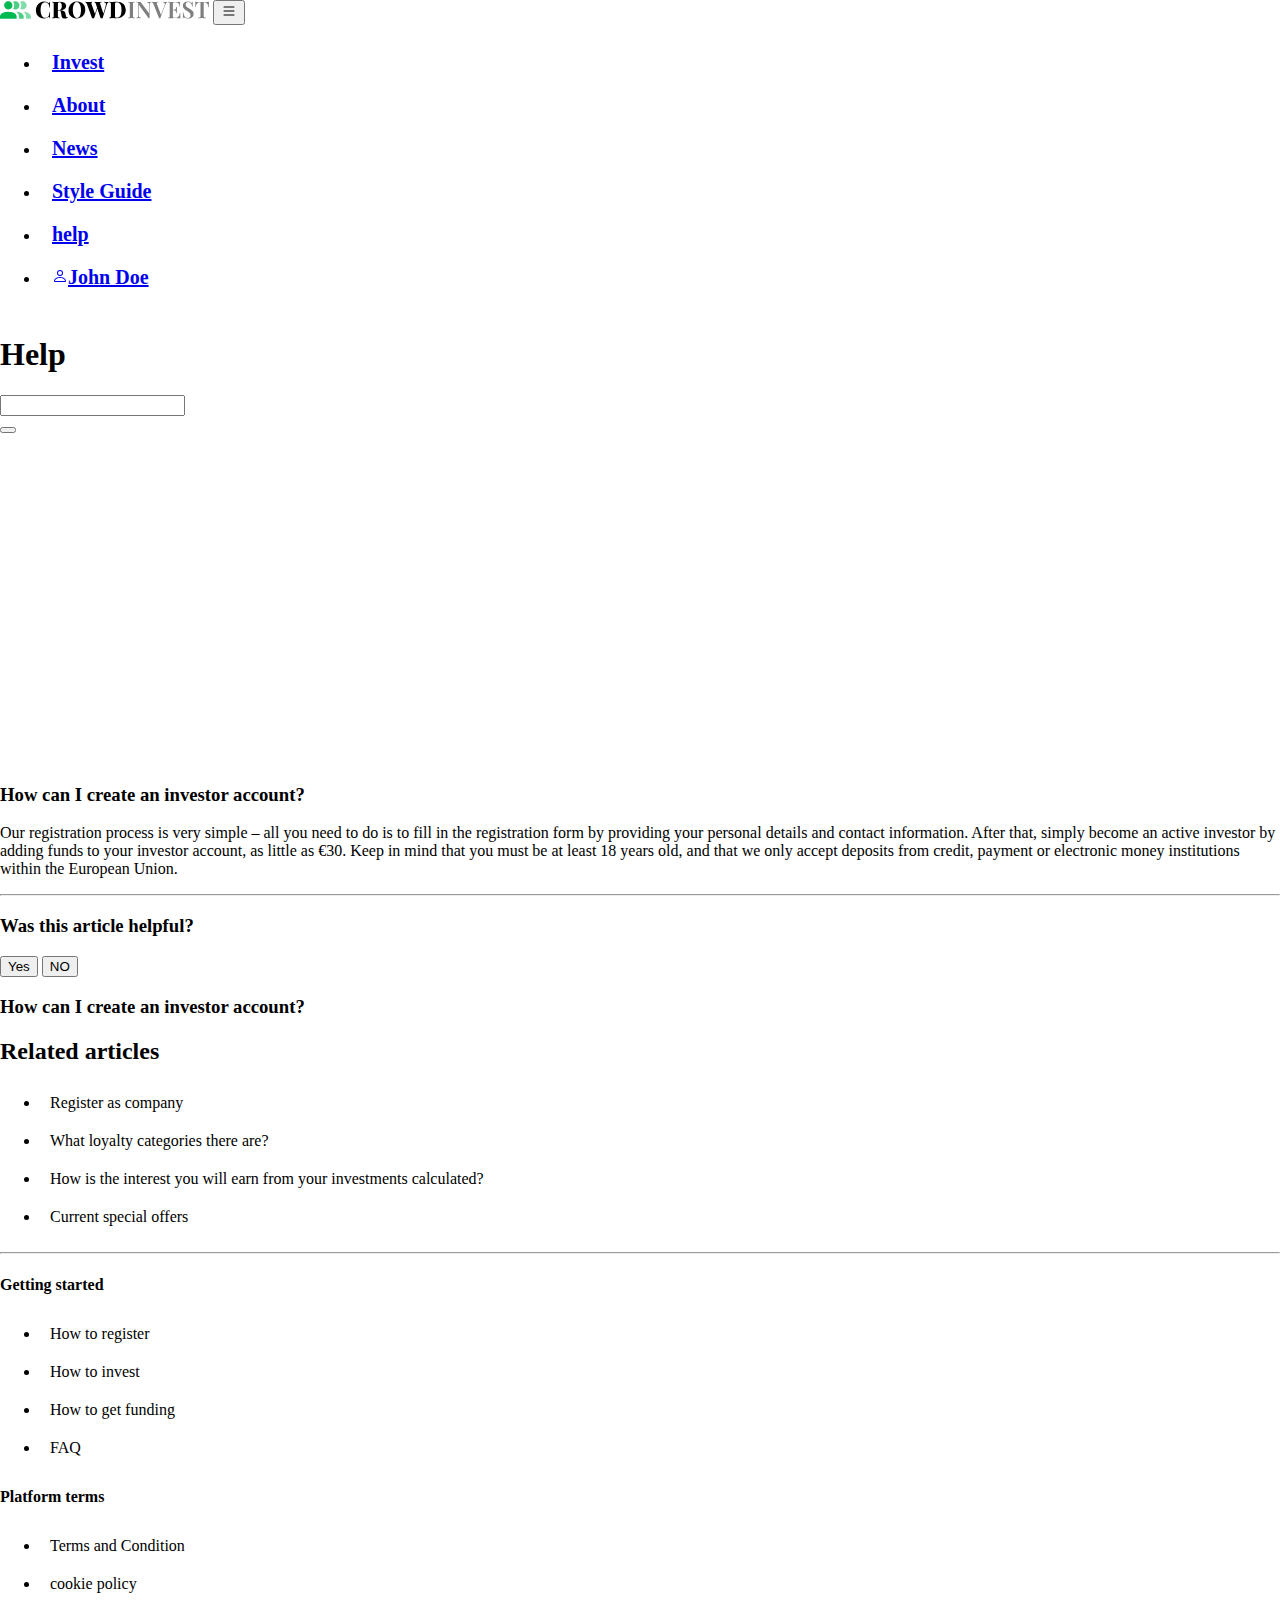
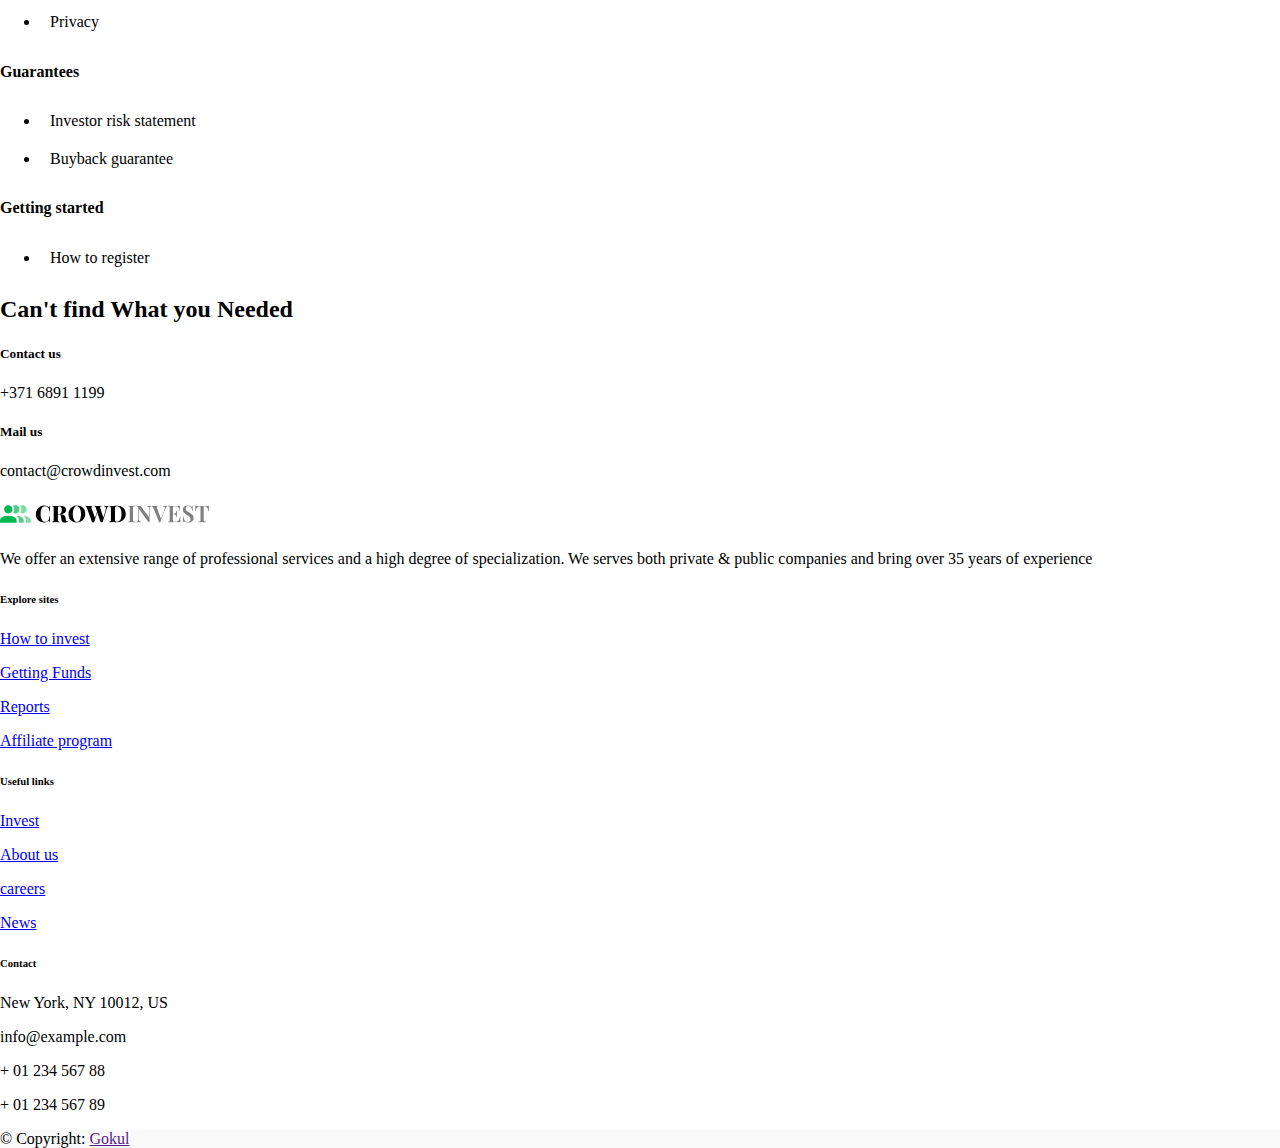
<file: help.html>
<!DOCTYPE html>
<html lang="en">

<head>
    <meta charset="UTF-8">
    <meta name="viewport" content="width=device-width, initial-scale=1.0">
    <title>Invest</title>
    <link href="./style.css" rel="stylesheet">
    <link href="https://cdn.jsdelivr.net/npm/bootstrap@5.3.0/dist/css/bootstrap.min.css" rel="stylesheet"
        integrity="sha384-9ndCyUaIbzAi2FUVXJi0CjmCapSmO7SnpJef0486qhLnuZ2cdeRhO02iuK6FUUVM" crossorigin="anonymous">
    <link rel="stylesheet" href="https://cdnjs.cloudflare.com/ajax/libs/font-awesome/6.4.0/css/all.min.css"
        integrity="sha512-iecdLmaskl7CVkqkXNQ/ZH/XLlvWZOJyj7Yy7tcenmpD1ypASozpmT/E0iPtmFIB46ZmdtAc9eNBvH0H/ZpiBw=="
        crossorigin="anonymous" referrerpolicy="no-referrer" />
</head>

<body>
    <!-- NavBar -->
    <div class="container-fluid col-10">
        <nav class="navbar navbar-expand-lg" id="navbar">
            <a class="navbar-brand" href="./index.html"><img src="./logo.svg" alt=""></a>
            <button class="navbar-toggler " type="button" data-bs-toggle="collapse" data-bs-target="#collapse">
                <svg xmlns="http://www.w3.org/2000/svg" width="16" height="16" fill="currentColor" class="bi bi-list"
                    viewBox="0 0 16 16">
                    <path fill-rule="evenodd"
                        d="M2.5 12a.5.5 0 0 1 .5-.5h10a.5.5 0 0 1 0 1H3a.5.5 0 0 1-.5-.5zm0-4a.5.5 0 0 1 .5-.5h10a.5.5 0 0 1 0 1H3a.5.5 0 0 1-.5-.5zm0-4a.5.5 0 0 1 .5-.5h10a.5.5 0 0 1 0 1H3a.5.5 0 0 1-.5-.5z" />
                </svg>
            </button>
            <div class="collapse navbar-collapse" id="menu">
                <ul class="navbar-nav ms-auto">
                    <li class="nav-item">
                        <a class="nav-link" href="./invest.html">Invest</a>
                    </li>
                    <li class="nav-item">
                        <a class="nav-link" href="./about.html">About</a>
                    </li>
                    <li class="nav-item">
                        <a class="nav-link" href="./news.html">News</a>
                    </li>
                    <li class="nav-item">
                        <a class="nav-link " href="#">Style Guide</a>
                    </li>
                    <li class="nav-item">
                        <a class="nav-link " href="./help.html">help</a>
                    </li>
                    <li class="nav-item">
                        <a class="nav-link " href="./overview.html"><svg xmlns="http://www.w3.org/2000/svg" width="16"
                                height="16" fill="currentColor" class="bi bi-person" viewBox="0 0 16 16">
                                <path
                                    d="M8 8a3 3 0 1 0 0-6 3 3 0 0 0 0 6Zm2-3a2 2 0 1 1-4 0 2 2 0 0 1 4 0Zm4 8c0 1-1 1-1 1H3s-1 0-1-1 1-4 6-4 6 3 6 4Zm-1-.004c-.001-.246-.154-.986-.832-1.664C11.516 10.68 10.289 10 8 10c-2.29 0-3.516.68-4.168 1.332-.678.678-.83 1.418-.832 1.664h10Z" />
                            </svg><span class="account-name">John Doe</span></a>
                    </li>
                </ul>
            </div>
        </nav>
    </div>

    <!-- NavBar -->
    <section id="home">
        <div class="about-img align-items-start mb-3">
            <div class="d-flex flex-column align-items-center justify-content-center mt-5 col-lg-13">
                <h1 class="display-4 col-lg-5 text-center">Help
                </h1>
                <div class="row mb-5">
                    <div class="col-lg-8 mx-auto">

                        <div class="bg-white p-1 rounded shadow ">

                            <!-- Custom rounded search bars with input group -->
                            <form action="">
                                <div class="p-1 rounded rounded-pill shadow-sm mb-4">
                                    <div class="input-group">
                                        <input type="search" placeholder="What're you searching for?"
                                            aria-describedby="button-addon1" class="form-control border-0 bg-light">
                                        <div class="input-group-append">
                                            <button id="button-addon1" type="submit"
                                                class="btn btn-link text-primary"><i class="fa fa-search"></i></button>
                                        </div>
                                    </div>
                                </div>

                        </div>
                    </div>
    </section>
    <div class="container">
        <div class="row ">
            <div class="col-md-8">
                <h3 class="pb-4 mb-4 fst-italic border-bottom">
                    How can I create an investor account?
                </h3>

                <article class="blog-post">


                    <p>Our registration process is very simple – all you need to do is to fill in the registration form
                        by providing your personal details and contact information. After that, simply become an active
                        investor by adding funds to your investor account, as little as €30.

                        Keep in mind that you must be at least 18 years old, and that we only accept deposits from
                        credit, payment or electronic money institutions within the European Union.</p>
                    <hr>

                </article>


            </div>

            <div class="col-md-8">
                <h3 class="pb-4 mb-4 fst-italic border-bottom">
                    Was this article helpful?
                </h3>

                <article class="blog-post">

                    <button class="btn btn-primary"> Yes</button>
                    <button class="btn btn-primary"> NO</button>

                </article>


            </div>
            <div class="col-md-8">
                <h3 class="pb-4 mb-4 fst-italic border-bottom">
                    How can I create an investor account?
                </h3>

                <article class="blog-post">
                    <h2 class="display-5 link-body-emphasis mb-1">Related articles</h2>

                    <ul>
                        <li>Register as company
                        </li>
                        <li>What loyalty categories there are?
                        </li>
                        <li>How is the interest you will earn from your investments calculated?</li>
                        <li>Current special offers</li>
                    </ul>
                    <hr>

                </article>
            </div>
            <div class="col-md-4">
                <div class="position-sticky" style="top: 2rem;">
                    <div class="p-4 mb-3 bg-body-tertiary rounded">
                        <h4 class="fst-italic">Getting started</h4>
                        <ul>
                            <li>How to register</li>
                            <li>How to invest</li>
                            <li>How to get funding</li>
                            <li>FAQ </li>
                        </ul>
                    </div>
                    <div class="p-4 mb-3 bg-body-tertiary rounded">
                        <h4 class="fst-italic"> Platform terms

                        </h4>
                        <ul>
                            <li>Terms and Condition </li>
                            <li>cookie policy</li>
                            <li>Privacy</li>

                        </ul>
                    </div>
                    <div class="p-4 mb-3 bg-body-tertiary rounded">
                        <h4 class="fst-italic">Guarantees</h4>
                        <ul>
                            <li>Investor risk statement</li>
                            <li>Buyback guarantee
                            </li>
                        </ul>
                    </div>
                    <div class="p-4 mb-3 bg-body-tertiary rounded">
                        <h4 class="fst-italic">Getting started</h4>
                        <ul>
                            <li>How to register</li>
                        </ul>
                    </div>



                </div>
            </div>
        </div>
        <h2>Can't find What you Needed </h2>
        <div class="d-flex flex-row">
            <div class="card m-4" style="width: 18rem;">
                <div class="card-body">
                    <h5 class="card-title">Contact us </h5>

                    <p class="card-text">+371 6891 1199</p>
                </div>
            </div>
            <div class="card m-4" style="width: 18rem;">
                <div class="card-body">
                    <h5 class="card-title">Mail us </h5>
            
                    <p class="card-text">contact@crowdinvest.com</p>
                   
                </div>
            </div>
        </div>
    </div>

    <!-- Footer -->
    <footer class="text-center text-lg-start bg-success text-muted   ">

        <!-- Section: Links  -->
        <div class="container text-center text-md-start mt-5 text-light">
            <!-- Grid row -->
            <div class="row mt-5">
                <!-- Grid column -->
                <div class="col-md-3 col-lg-4 col-xl-3 mx-auto mb-4 mt-4 ">
                    <!-- Content -->
                    <h6 class="text-uppercase fw-bold mb-4">
                        <i class="fas me-3 text-secondary "></i><img src="./logo.svg" alt="">
                    </h6>
                    <p>
                        We offer an extensive range of professional services and a high degree of specialization. We
                        serves both private & public companies and bring over 35 years of experience
                    </p>
                </div>
                <!-- Grid column -->

                <!-- Grid column -->
                <div class="col-md-2 col-lg-2 col-xl-2 mx-auto mb-4 mt-4">
                    <!-- Links -->
                    <h6 class="text-uppercase fw-bold mb-4">
                        Explore sites 
                      </h6>
                      <p>
                        <a href="#!" class="text-reset">How to invest </a>
                      </p>
                      <p>
                        <a href="#!" class="text-reset">Getting Funds </a>
                      </p>
                      <p>
                        <a href="#!" class="text-reset">Reports </a>
                      </p>
                      <p>
                        <a href="#!" class="text-reset">Affiliate program </a>
                      </p>
                </div>
                <!-- Grid column -->

                <!-- Grid column -->
                <div class="col-md-3 col-lg-2 col-xl-2 mx-auto mb-4 mt-4">
                    <!-- Links -->
                    <h6 class="text-uppercase fw-bold mb-4">
                        Useful links
                    </h6>
                    <p>
                        <a href="#!" class="text-reset">Invest</a>
                    </p>
                    <p>
                        <a href="#!" class="text-reset">About us </a>
                    </p>
                    <p>
                        <a href="#!" class="text-reset">careers</a>
                    </p>
                    <p>
                        <a href="#!" class="text-reset">News</a>
                    </p>
                </div>
                <!-- Grid column -->

                <!-- Grid column -->
                <div class="col-md-4 col-lg-3 col-xl-3 mx-auto mb-md-0 mb-4 mt-4">
                    <!-- Links -->
                    <h6 class="text-uppercase fw-bold mb-4">Contact</h6>
                    <p><i class="fas fa-home me-3 text-secondary"></i> New York, NY 10012, US</p>
                    <p>
                        <i class="fas fa-envelope me-3 text-secondary"></i>
                        info@example.com
                    </p>
                    <p><i class="fas fa-phone me-3 text-secondary"></i> + 01 234 567 88</p>
                    <p><i class="fas fa-print me-3 text-secondary"></i> + 01 234 567 89</p>
                </div>
                <!-- Grid column -->
            </div>
            <!-- Grid row -->
        </div>
        <!-- Section: Links  -->

        <!-- Copyright -->
        <div class="text-center p-4" style="background-color: rgba(0, 0, 0, 0.025);">
            © Copyright:
            <a class="text-reset fw-bold" href="">Gokul</a>
        </div>
        <!-- Copyright -->
    </footer>
    <!-- Footer -->
</body>

</html>
</file>
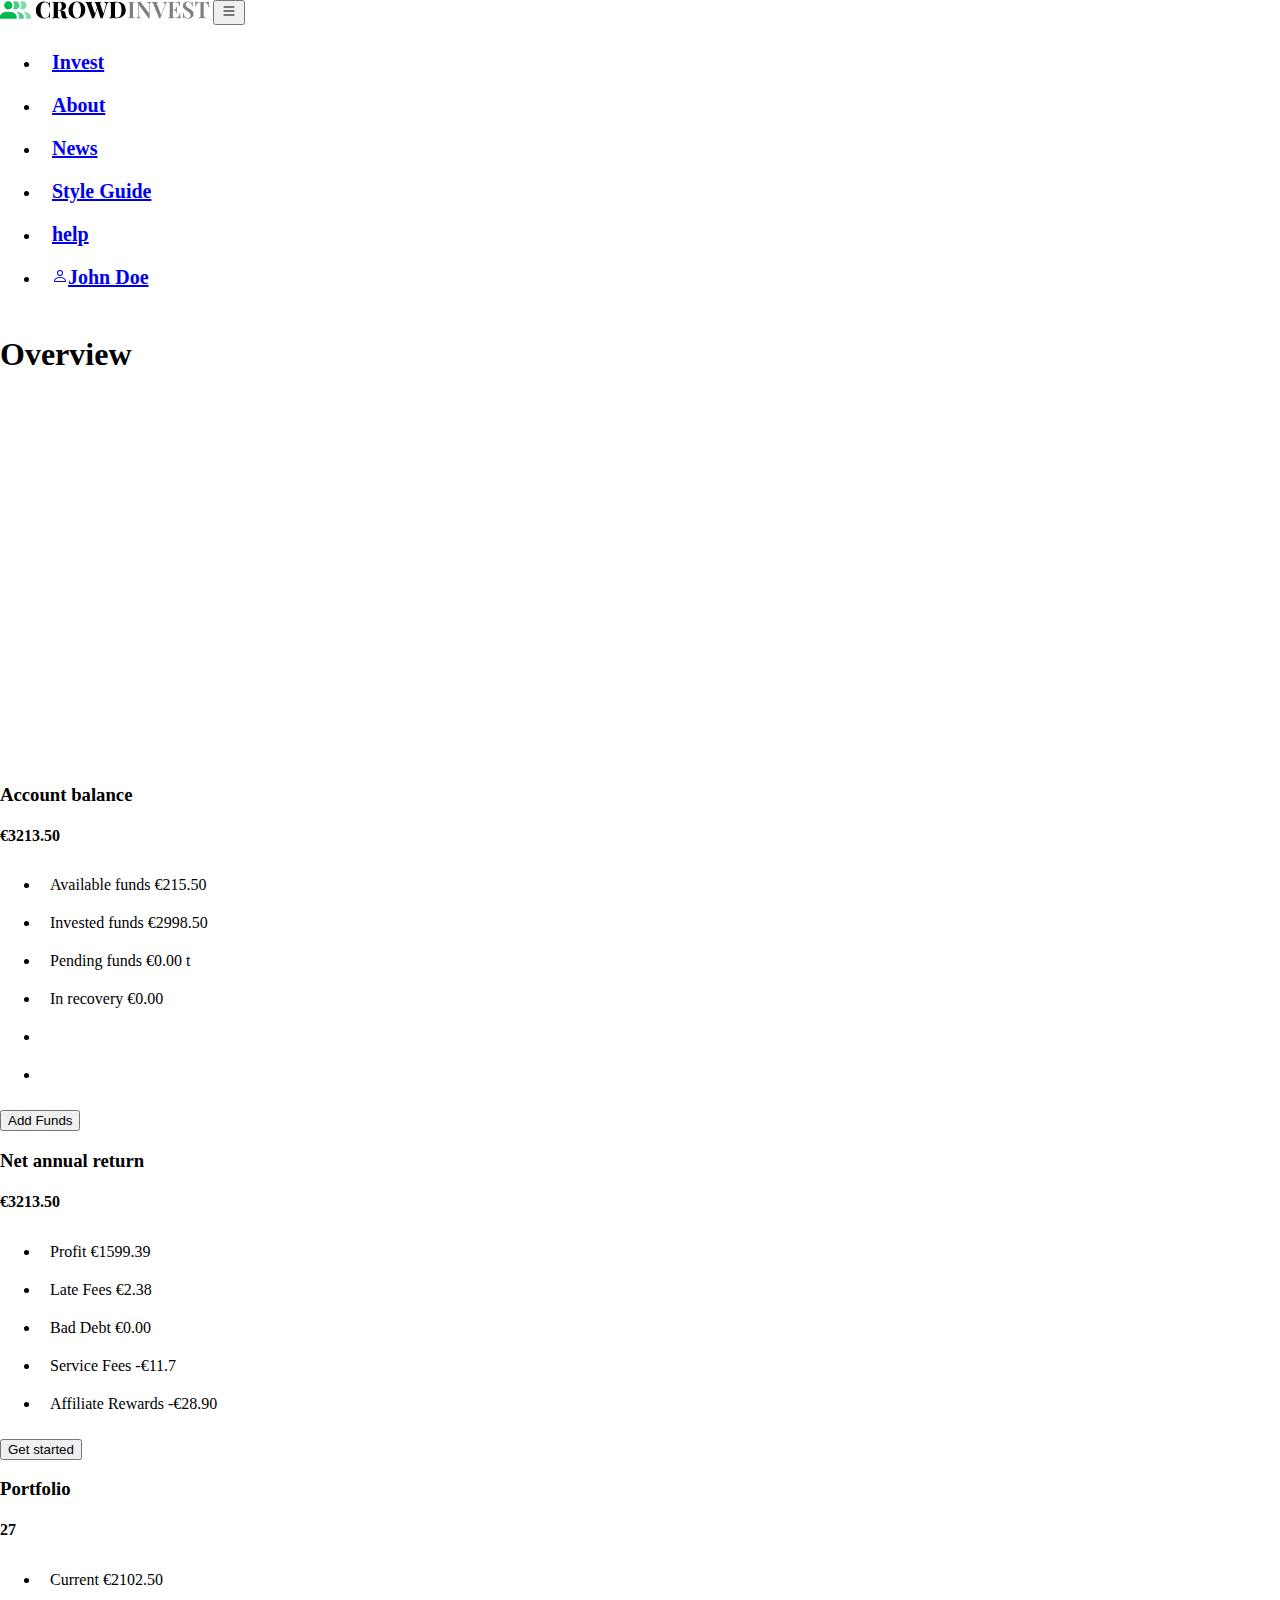
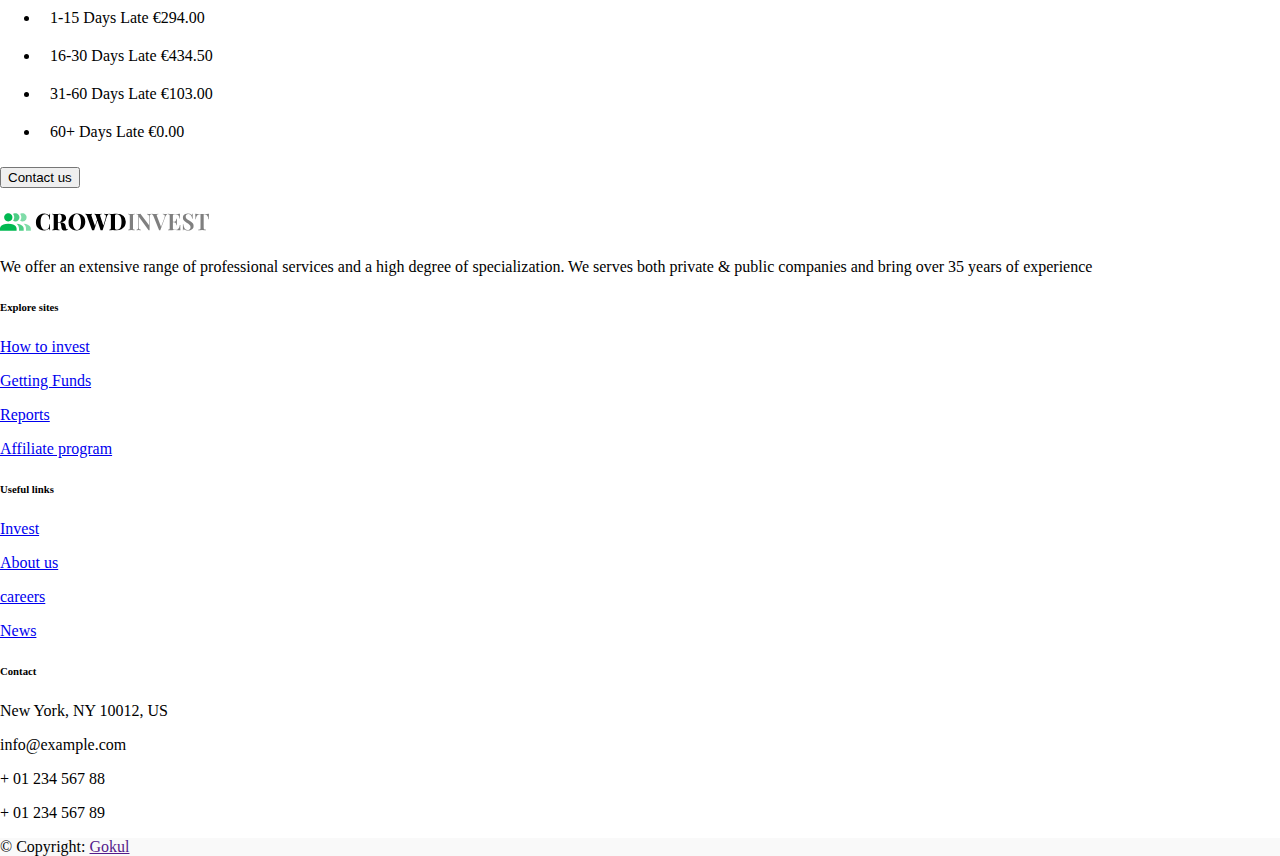
<file: overview.html>
<!DOCTYPE html>
<html lang="en">

<head>
    <meta charset="UTF-8">
    <meta name="viewport" content="width=device-width, initial-scale=1.0">
    <title>Over view </title>
    <link href="./style.css" rel="stylesheet">
    <link href="https://cdn.jsdelivr.net/npm/bootstrap@5.3.0/dist/css/bootstrap.min.css" rel="stylesheet"
        integrity="sha384-9ndCyUaIbzAi2FUVXJi0CjmCapSmO7SnpJef0486qhLnuZ2cdeRhO02iuK6FUUVM" crossorigin="anonymous">
    <link rel="stylesheet" href="https://cdnjs.cloudflare.com/ajax/libs/font-awesome/6.4.0/css/all.min.css"
        integrity="sha512-iecdLmaskl7CVkqkXNQ/ZH/XLlvWZOJyj7Yy7tcenmpD1ypASozpmT/E0iPtmFIB46ZmdtAc9eNBvH0H/ZpiBw=="
        crossorigin="anonymous" referrerpolicy="no-referrer" />
</head>

<body>
    <!-- NavBar -->
    <div class="container-fluid col-10">
        <nav class="navbar navbar-expand-lg" id="navbar">
            <a class="navbar-brand" href="./index.html"><img src="./logo.svg" alt=""></a>
            <button class="navbar-toggler " type="button" data-bs-toggle="collapse" data-bs-target="#collapse">
                <svg xmlns="http://www.w3.org/2000/svg" width="16" height="16" fill="currentColor" class="bi bi-list"
                    viewBox="0 0 16 16">
                    <path fill-rule="evenodd"
                        d="M2.5 12a.5.5 0 0 1 .5-.5h10a.5.5 0 0 1 0 1H3a.5.5 0 0 1-.5-.5zm0-4a.5.5 0 0 1 .5-.5h10a.5.5 0 0 1 0 1H3a.5.5 0 0 1-.5-.5zm0-4a.5.5 0 0 1 .5-.5h10a.5.5 0 0 1 0 1H3a.5.5 0 0 1-.5-.5z" />
                </svg>
            </button>
            <div class="collapse navbar-collapse" id="menu">
                <ul class="navbar-nav ms-auto">
                    <li class="nav-item">
                        <a class="nav-link" href="./invest.html">Invest</a>
                    </li>
                    <li class="nav-item">
                        <a class="nav-link" href="./about.html">About</a>
                    </li>
                    <li class="nav-item">
                        <a class="nav-link" href="./news.html">News</a>
                    </li>
                    <li class="nav-item">
                        <a class="nav-link " href="#">Style Guide</a>
                    </li>
                    <li class="nav-item">
                        <a class="nav-link " href="./help.html">help</a>
                    </li>
                    <li class="nav-item">
                        <a class="nav-link " href="./overview.html"><svg xmlns="http://www.w3.org/2000/svg" width="16"
                                height="16" fill="currentColor" class="bi bi-person" viewBox="0 0 16 16">
                                <path
                                    d="M8 8a3 3 0 1 0 0-6 3 3 0 0 0 0 6Zm2-3a2 2 0 1 1-4 0 2 2 0 0 1 4 0Zm4 8c0 1-1 1-1 1H3s-1 0-1-1 1-4 6-4 6 3 6 4Zm-1-.004c-.001-.246-.154-.986-.832-1.664C11.516 10.68 10.289 10 8 10c-2.29 0-3.516.68-4.168 1.332-.678.678-.83 1.418-.832 1.664h10Z" />
                            </svg><span class="account-name">John Doe</span></a>
                    </li>
                </ul>
            </div>
        </nav>
    </div>

    <!-- NavBar -->
    <section id="home">
        <div class="about-img align-items-start ">
            <div class="d-flex flex-column align-items-center justify-content-center mt-5 col-lg-13">
                <h1 class="display-4 col-lg-5 text-center">Overview
                </h1>
            </div>
        </div>

    </section>
    <div class="container mt-5">
        <div class="row row-cols-1 row-cols-md-3 mb-3 text-center">
            <div class="col">
                <div class="card mb-4 rounded-3 shadow-sm">
                    <div class="card-header py-3">
                        <h3 class="my-0 fw-normal">Account balance</h3>
                        <h4 class="my-0 fw-normal">€3213.50
                        </h4>
                    </div>
                    <div class="card-body">

                        <ul class="list-unstyled mt-3 mb-4">
                            <li>Available funds
                                €215.50</li>
                            <li>Invested funds
                                €2998.50</li>
                            <li>Pending funds
                                €0.00
                                t</li>
                            <li>In recovery
                                €0.00</li>
                            <li> </li>
                            <li> </li>
                        </ul>
                        <button type="button" class="w-100 btn btn-lg btn-success">Add Funds</button>
                    </div>
                </div>
            </div>
            <div class="col">
                <div class="card mb-4 rounded-3 shadow-sm">
                    <div class="card-header py-3">

                        <h3 class="my-0 fw-normal">Net annual return

                        </h3>
                        <h4 class="my-0 fw-normal">€3213.50
                        </h4>
                    </div>
                    <div class="card-body">
                        <ul class="list-unstyled mt-3 mb-4">
                            <li>Profit
                                €1599.39</li>
                            <li>Late Fees
                                €2.38
                            </li>
                            <li>Bad Debt
                                €0.00</li>
                            <li>Service Fees
                                -€11.7</li>
                            <li>Affiliate Rewards
                                -€28.90</li>
                        </ul>
                        <button type="button" class="w-100 btn btn-lg btn-success">Get started</button>
                    </div>
                </div>
            </div>
            <div class="col">
                <div class="card mb-4 rounded-3 shadow-sm">
                    <div class="card-header py-3 ">
                        <h3 class="my-0 fw-normal">Portfolio</h3>
                        <h4 class="my-0 fw-normal">27
                        </h4>
                    </div>
                    <div class="card-body">
                        <ul class="list-unstyled mt-3 mb-4">
                            <li>Current
                                €2102.50</li>
                            <li>1-15 Days Late
                                €294.00</li>
                            <li>16-30 Days Late
                                €434.50</li>
                            <li>31-60 Days Late
                                €103.00</li>
                            <li>60+ Days Late
                                €0.00</li>
                        </ul>
                        <button type="button" class="w-100 btn btn-lg btn-success">Contact us</button>
                    </div>
                </div>
            </div>
        </div>

    </div>
    <!-- Footer -->
    <footer class="text-center text-lg-start bg-success text-muted   ">

        <!-- Section: Links  -->
        <div class="container text-center text-md-start mt-5 text-light">
            <!-- Grid row -->
            <div class="row mt-5">
                <!-- Grid column -->
                <div class="col-md-3 col-lg-4 col-xl-3 mx-auto mb-4 mt-4 ">
                    <!-- Content -->
                    <h6 class="text-uppercase fw-bold mb-4">
                        <i class="fas me-3 text-secondary "></i><img src="./logo.svg" alt="">
                    </h6>
                    <p>
                        We offer an extensive range of professional services and a high degree of specialization. We
                        serves both private & public companies and bring over 35 years of experience
                    </p>
                </div>
                <!-- Grid column -->

                <!-- Grid column -->
                <div class="col-md-2 col-lg-2 col-xl-2 mx-auto mb-4 mt-4">
                    <!-- Links -->
                    <h6 class="text-uppercase fw-bold mb-4">
                        Explore sites 
                      </h6>
                      <p>
                        <a href="#!" class="text-reset">How to invest </a>
                      </p>
                      <p>
                        <a href="#!" class="text-reset">Getting Funds </a>
                      </p>
                      <p>
                        <a href="#!" class="text-reset">Reports </a>
                      </p>
                      <p>
                        <a href="#!" class="text-reset">Affiliate program </a>
                      </p>
                </div>
                <!-- Grid column -->

                <!-- Grid column -->
                <div class="col-md-3 col-lg-2 col-xl-2 mx-auto mb-4 mt-4">
                    <!-- Links -->
                    <h6 class="text-uppercase fw-bold mb-4">
                        Useful links
                    </h6>
                    <p>
                        <a href="#!" class="text-reset">Invest</a>
                    </p>
                    <p>
                        <a href="#!" class="text-reset">About us </a>
                    </p>
                    <p>
                        <a href="#!" class="text-reset">careers</a>
                    </p>
                    <p>
                        <a href="#!" class="text-reset">News</a>
                    </p>
                </div>
                <!-- Grid column -->

                <!-- Grid column -->
                <div class="col-md-4 col-lg-3 col-xl-3 mx-auto mb-md-0 mb-4 mt-4">
                    <!-- Links -->
                    <h6 class="text-uppercase fw-bold mb-4">Contact</h6>
                    <p><i class="fas fa-home me-3 text-secondary"></i> New York, NY 10012, US</p>
                    <p>
                        <i class="fas fa-envelope me-3 text-secondary"></i>
                        info@example.com
                    </p>
                    <p><i class="fas fa-phone me-3 text-secondary"></i> + 01 234 567 88</p>
                    <p><i class="fas fa-print me-3 text-secondary"></i> + 01 234 567 89</p>
                </div>
                <!-- Grid column -->
            </div>
            <!-- Grid row -->
        </div>
        <!-- Section: Links  -->

        <!-- Copyright -->
        <div class="text-center p-4" style="background-color: rgba(0, 0, 0, 0.025);">
            © Copyright:
            <a class="text-reset fw-bold" href="">Gokul</a>
        </div>
        <!-- Copyright -->
    </footer>
    <!-- Footer -->
</body>

</html>
</file>
<file: style.css>
@import url('https://fonts.googleapis.com/css2?family=Poppins:ital,wght@1,200&display=swap');

 body{
    margin:0;
    padding: 0;
    box-sizing: border-box;
    width: 100%;
    font-family: 'poppind','sans-serif';
 }
 li{
    padding: 10px;
 }
 section{
    min-height: 50vh;

    display: flex;
    justify-content: center;
    align-items: center;

 }
 .nav-link{
    font-size: 20px;
    font-weight: bold;
    border: 2px solid rgb(255, 255, 255);
    
 }
 .nav-link:hover{
    border-bottom: 2px solid blueviolet;
    transition: 0.1;
 }
 .banner{
    height: 120vh;
    width: 100%;
    background-image:linear-gradient(180deg, rgb(255, 255, 255) 0, rgba(255, 255, 255, 0.373) 100%),url("https://html.liviucerchez.com/crowdinvest/tmp/sample-header1.jpg");
   background-position: center;
   background-size:cover;

 }
.back-img{
   height: 50vh;
   width: 100%;
   background-image:linear-gradient(180deg, rgb(255, 255, 255) 0, rgba(255, 255, 255, 0.373) 100%),url("https://html.liviucerchez.com/crowdinvest/tmp/sample-header4.jpg");
  background-position:center;
  background-size:cover;

}
.about-img{
   height: 50vh;
   width: 100%;
   background-image:linear-gradient(180deg, rgb(255, 255, 255) 0, rgba(255, 255, 255, 0.373) 100%),url("https://html.liviucerchez.com/crowdinvest/tmp/sample-header4.jpg");
  background-position:center;
  background-size:cover;

}

.card-horizontal {
   display: flex;
   flex: 1 1 auto;
}
.form-control::placeholder {
   font-size: 0.95rem;
   color: #aaaaaa00;
   font-style: italic;
 }

 @media screen and (max-width: 480px){
   .text-marign-cs
   {
   margin-top: 55rem !important;
   }
}
</file>
